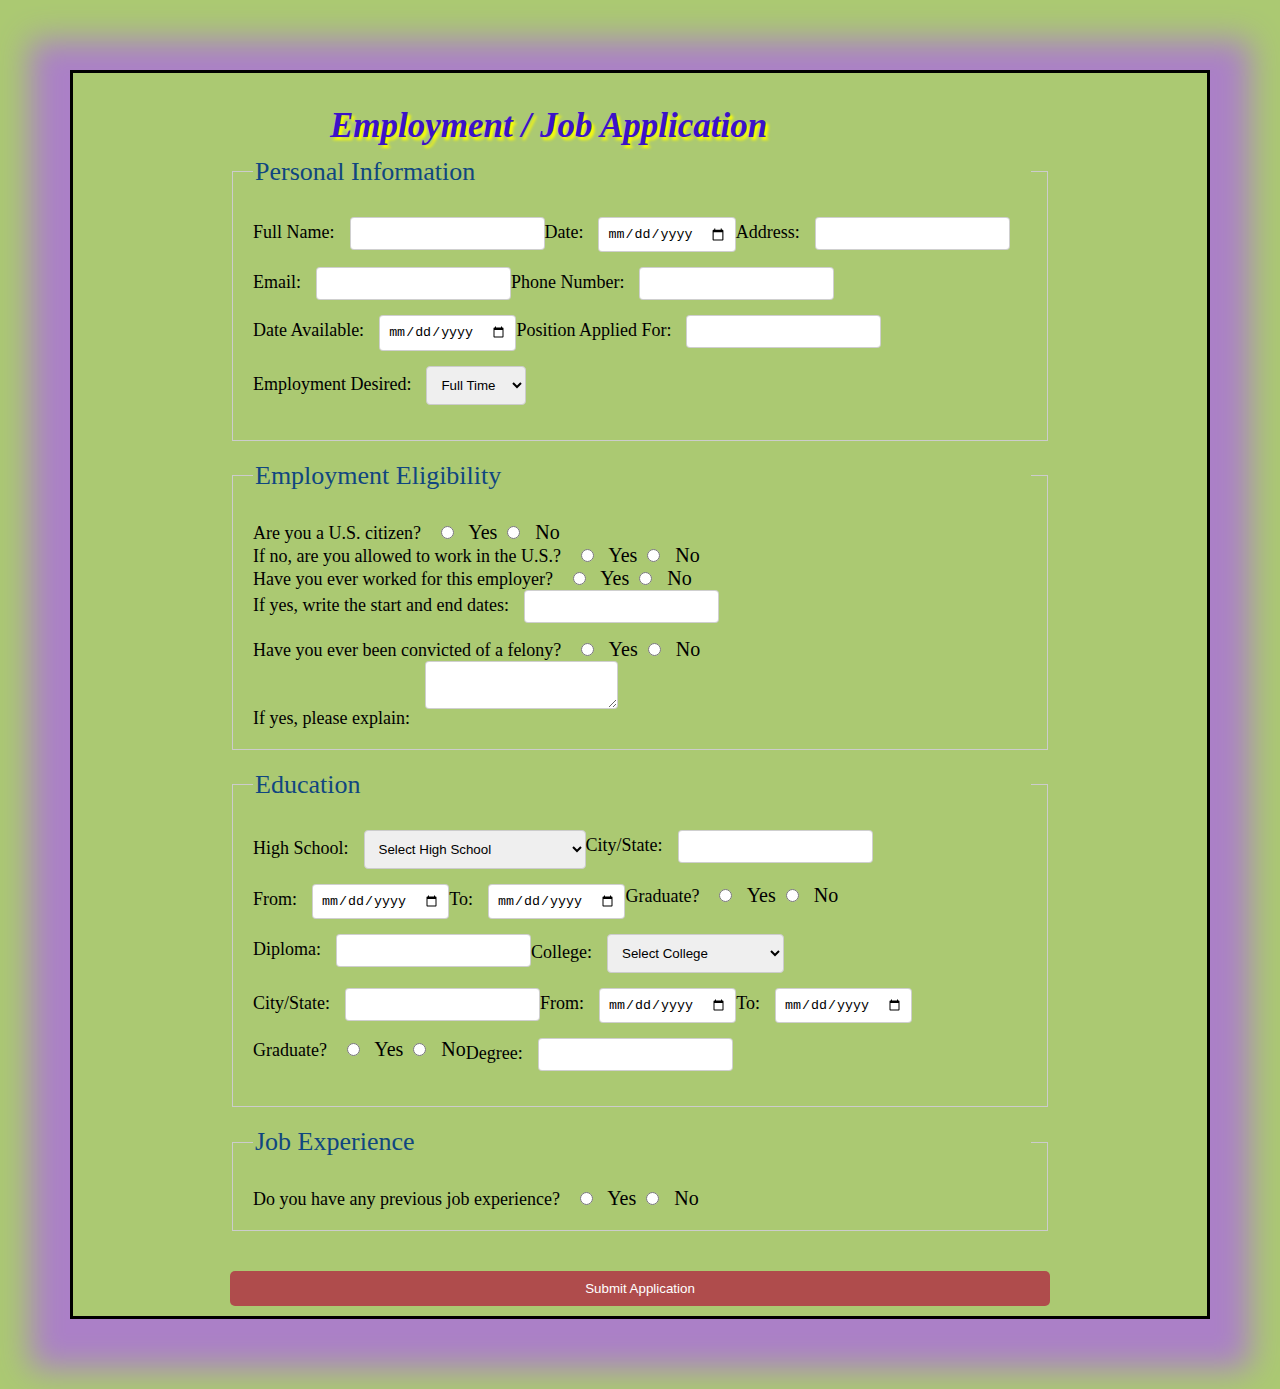
<file: index.html>
<!DOCTYPE html>
<html lang="en">
<head>
    <meta charset="UTF-8">
    <meta name="viewport" content="width=device-width, initial-scale=1.0">
    <title>Job Application Form</title>
    <link rel="stylesheet" href="SyedaFarwah_Assignment3.css">
</head>
<body>
    <div class="container">
        <h1>Employment / Job Application</h1>
        <form id="jobApplicationForm" action="#" method="post">
            <!-- Personal Information Section -->
            <fieldset>
                <legend>Personal Information</legend>
                <div class="form-row">
                    <label for="fullName">Full Name:</label>
                    <input type="text" id="fullName" name="fullName" required>
                </div>
                <div class="form-row">
                    <label for="date">Date:</label>
                    <input type="date" id="date" name="date" required>
                </div>
                <div class="form-row">
                    <label for="address">Address:</label>
                    <input type="text" id="address" name="address" required>
                </div>
                <div class="form-row">
                    <label for="email">Email:</label>
                    <input type="email" id="email" name="email" required>
                </div>
                <div class="form-row">
                    <label for="phone">Phone Number:</label>
                    <input type="text" id="phone" name="phone" required>
                </div>
                <div class="form-row">
                    <label for="dateAvailable">Date Available:</label>
                    <input type="date" id="dateAvailable" name="dateAvailable" required>
                </div>
                <div class="form-row">
                    <label for="position">Position Applied For:</label>
                    <input type="text" id="position" name="position" required>
                </div>
                <div class="form-row">
                    <label for="employmentType">Employment Desired:</label>
                    <select id="employmentType" name="employmentType" required>
                        <option value="fullTime">Full Time</option>
                        <option value="partTime">Part Time</option>
                        <option value="seasonal">Seasonal</option>
                    </select>
                </div>
            </fieldset>

            <!-- Employment Eligibility Section -->
            <fieldset>
                <legend>Employment Eligibility</legend>
                <div class="form-row">
                    <label>Are you a U.S. citizen?</label>
                    <input type="radio" id="citizenYes" name="citizen" value="yes" required> Yes
                    <input type="radio" id="citizenNo" name="citizen" value="no" required> No
                </div>
                <div class="break"></div>
                <div class="form-row">
                    <label>If no, are you allowed to work in the U.S.?</label>
                    <input type="radio" id="workYes" name="work" value="yes"> Yes
                    <input type="radio" id="workNo" name="work" value="no"> No
                </div>
                <div class="form-row">
                    <label>Have you ever worked for this employer?</label>
                    <input type="radio" id="workedYes" name="worked" value="yes"> Yes
                    <input type="radio" id="workedNo" name="worked" value="no"> No
                </div>
                <div class="form-row">
                    <label for="workDates">If yes, write the start and end dates:</label>
                    <input type="text" id="workDates" name="workDates">
                </div>
                <div class="form-row">
                    <label>Have you ever been convicted of a felony?</label>
                    <input type="radio" id="felonyYes" name="felony" value="yes"> Yes
                    <input type="radio" id="felonyNo" name="felony" value="no"> No
                </div>
                <div class="form-row">
                    <label for="felonyExplain">If yes, please explain:</label>
                    <textarea id="felonyExplain" name="felonyExplain"></textarea>
                </div>
            </fieldset>

            <!-- Education Section -->
            <fieldset>
            <legend>Education</legend>
                <div class="form-row">
                    <label for="highSchool">High School:</label>
                    <select id="highSchool" name="highSchool" required>
                        <option value="">Select High School</option>
                        <option value="harbord">Harbord Collegiate Institute</option>
                        <option value="riverside">Riverside Secondary School</option>
                        <option value="westmount">Westmount Secondary School</option>
                        <option value="lakeshore">Lakeshore Collegiate Institute</option>
                        <option value="carleton">Carleton Place High School</option>
                        <option value="glendale">Glendale Secondary School</option>
                    </select>
                </div>
                <div class="form-row">
                    <label for="highSchoolCity">City/State:</label>
                    <input type="text" id="highSchoolCity" name="highSchoolCity" required>
                </div>
                <div class="form-row">
                    <label for="highSchoolFrom">From:</label>
                    <input type="date" id="highSchoolFrom" name="highSchoolFrom" required>
                </div>
                <div class="form-row">
                    <label for="highSchoolTo">To:</label>
                    <input type="date" id="highSchoolTo" name="highSchoolTo" required>
                </div>
                <div class="form-row">
                    <label>Graduate?</label>
                    <input type="radio" id="highSchoolGradYes" name="highSchoolGrad" value="yes" required> Yes
                    <input type="radio" id="highSchoolGradNo" name="highSchoolGrad" value="no" required> No
                </div>
                <div class="form-row">
                    <label for="highSchoolDiploma">Diploma:</label>
                    <input type="text" id="highSchoolDiploma" name="highSchoolDiploma">
                </div>
                <div class="form-row">
                    <label for="college">College:</label>
                    <select id="college" name="college" required>
                        <option value="">Select College</option>
                        <option value="georgebrown">George Brown College</option>
                        <option value="centennial">Centennial College</option>
                        <option value="ryerson">Ryerson University</option>
                        <option value="humber">Humber College</option>
                        <option value="sheridan">Sheridan College</option>
                        <option value="moore">Moore College</option>
                    </select>
                </div>
                <div class="form-row">
                    <label for="collegeCity">City/State:</label>
                    <input type="text" id="collegeCity" name="collegeCity" required>
                </div>
                <div class="form-row">
                    <label for="collegeFrom">From:</label>
                    <input type="date" id="collegeFrom" name="collegeFrom" required>
                </div>
                <div class="form-row">
                    <label for="collegeTo">To:</label>
                    <input type="date" id="collegeTo" name="collegeTo" required>
                </div>
                <div class="form-row">
                    <label>Graduate?</label>
                    <input type="radio" id="collegeGradYes" name="collegeGrad" value="yes" required> Yes
                    <input type="radio" id="collegeGradNo" name="collegeGrad" value="no" required> No
                </div>
                <div class="form-row">
                    <label for="collegeDegree">Degree:</label>
                    <input type="text" id="collegeDegree" name="collegeDegree">
                </div>
            </fieldset>

            <!-- Job Experience Section -->
            <fieldset>
                <legend>Job Experience</legend>
                <div class="form-row">
                    <label for="experience">Do you have any previous job experience?</label>
                    <input type="radio" id="experienceYes" name="experience" value="yes" required> Yes
                    <input type="radio" id="experienceNo" name="experience" value="no" required> No
                </div>
                <div class="break"></div>
                <div class="form-row" id="experienceDetails" style="display: none;">
                    <label for="experienceDescription">If Yes, please describe:</label>
                    <textarea id="experienceDescription" name="experienceDescription"></textarea>
                </div>
            </fieldset>

            <button type="submit">Submit Application</button>
        </form>
    </div>
    <script src="SyedaFarwah_Assignment3.js"></script>
</body>
</html>
</file>
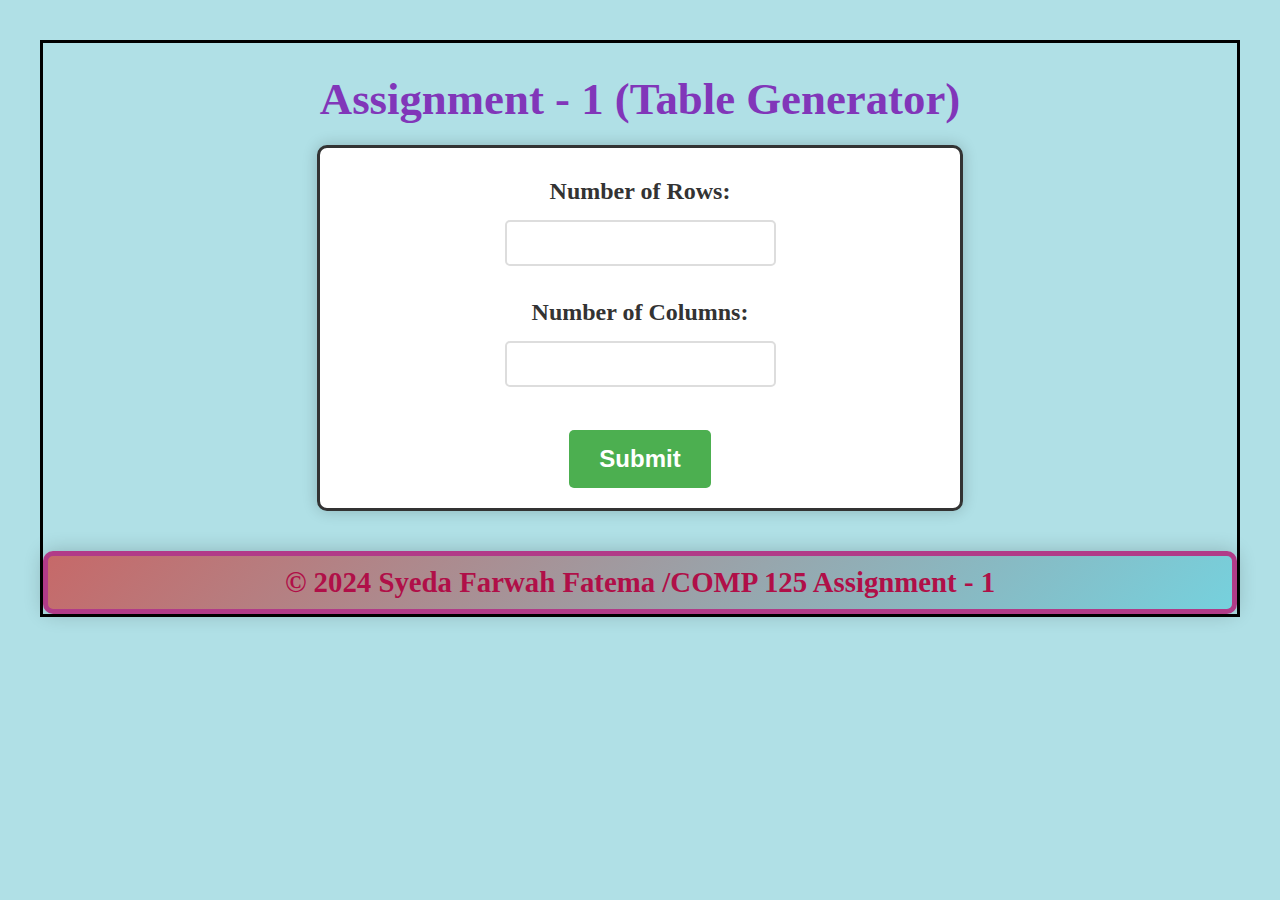
<file: SyedaFarwah_Assignment1.html>
<!DOCTYPE html>
<html lang="en">
<head>
    <meta charset="UTF-8">
    <meta name="viewport" content="width=device-width, initial-scale=1.0">
    <title>Dynamic Table Generator</title>
    <link rel="stylesheet" href="SyedaFarwah_Assignment1.css">
    <script src="SyedaFarwah_Assignment1.js" defer></script>
</head>
<body>
    <h1> Assignment - 1 (Table Generator)</h1>
    <form id="tableForm">
        <label for="rows">Number of Rows:</label>
        <input type="number" id="rows" name="rows" min="1" required>
        <br>
        <label for="columns">Number of Columns:</label>
        <input type="number" id="columns" name="columns" min="1" required>
        <br>
        <button type="submit">Submit</button>
    </form>
    <div id="tableContainer"></div>
    <footer>&copy; 2024 Syeda Farwah Fatema /COMP 125 Assignment - 1</footer>
</body>
</html>
</file>
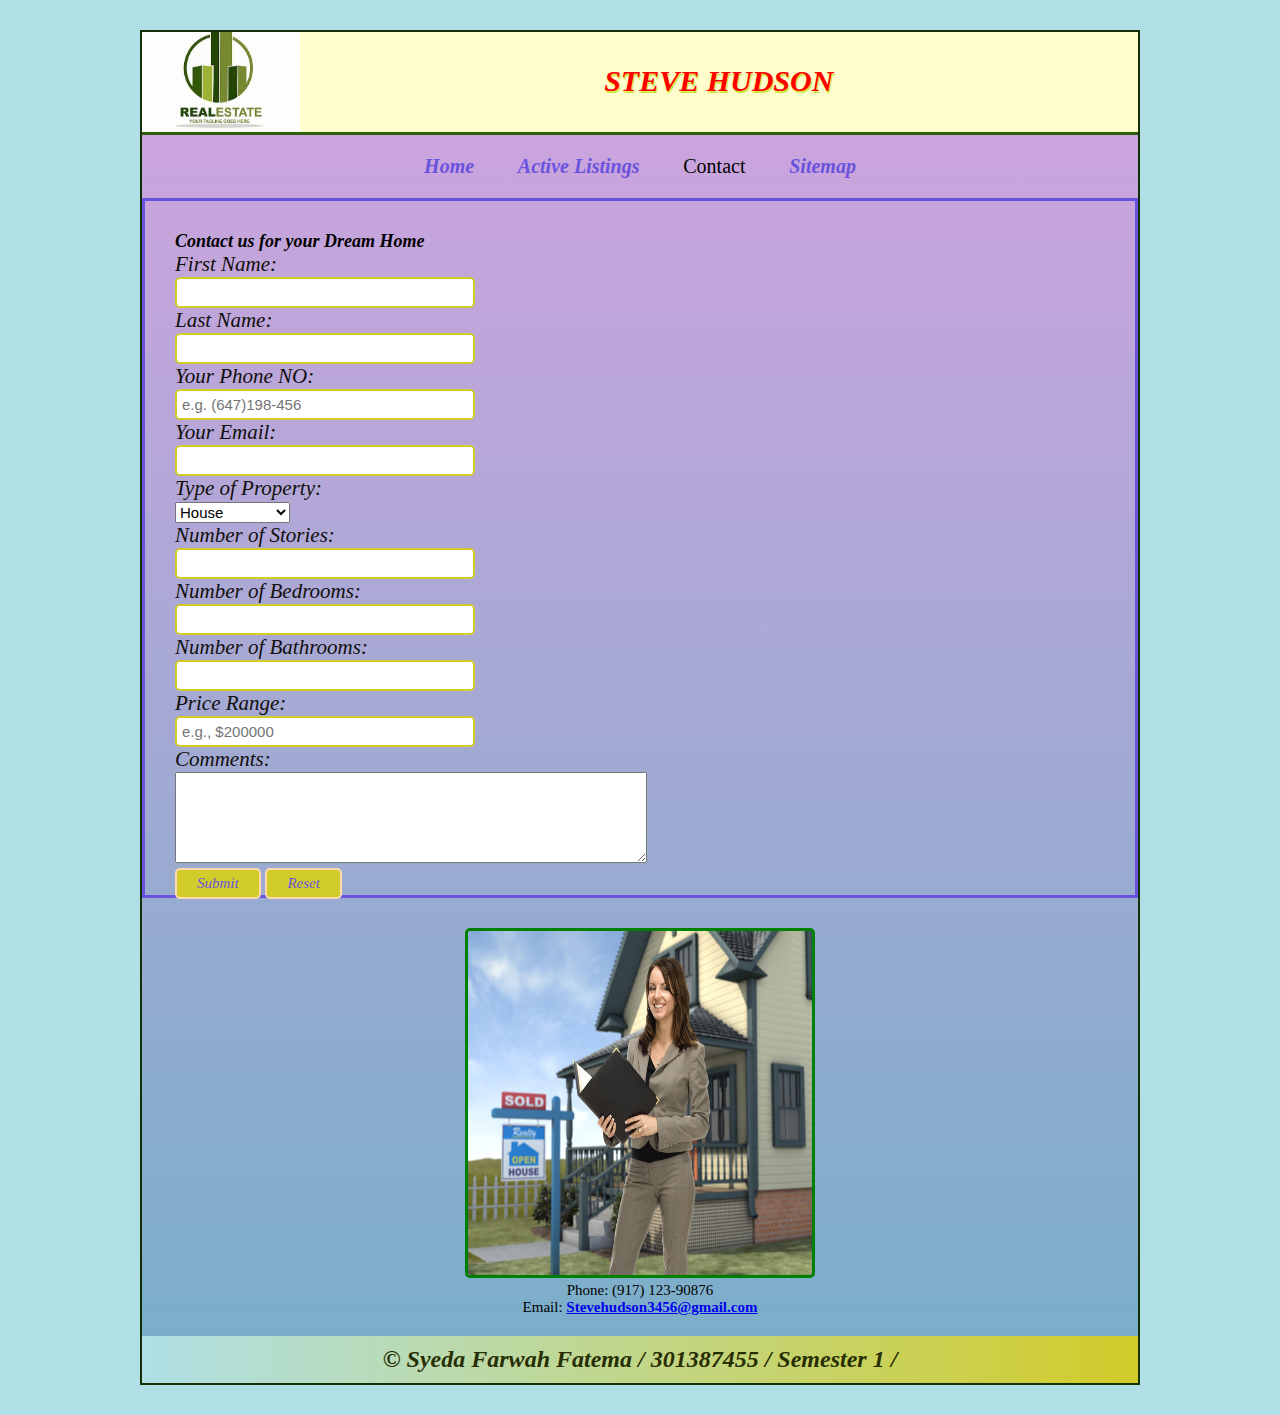
<file: individual project/Project/Contact.html>
<!DOCTYPE html>
<html lang="en">
<head>
<title>Lighthouse Bistro</title>
<meta charset="utf-8">
<meta name="viewport" content="width=device-width, initial-scale=1.0"> 
<style>


</style> 
<link href="Styles.css" rel="stylesheet" type="text/css">
</head>
<body>
<div id="wrapper">
<style>
    /* Increase font size for all form elements */
    form {
        font-size: 19px; /* Adjust the size as needed */
    }

    /* Increase font size for specific labels */
    label {
        font-size: 21px; /* Adjust the size as needed */
    }

    /* Increase font size for specific input fields */
    input[type="text"],
    input[type="email"],
    input[type="tel"],
    input[type="number"],
    select,
    textarea {
        font-size: 15px; /* Adjust the size as needed */
    }
</style>

  <header>
    <h1>STEVE HUDSON</h1>
  </header>
  <style>
  li {
    font-size: 20px; 
  }
</style>

    <nav>
	<ul>
      <li><a href="home.html">Home</a></li>
      <li><a href="Listing.html">Active Listings</a></li>
      <li id="homepage">Contact</li>
      <li><a href="Sitemap.html">Sitemap</a></li>
	 </ul>
    </nav>
    <main>
    <h2>Contact us for your Dream Home</h2>
	<form method="post" action="mailto:Stevehudson3456@gmail.com">
    <label for="fName">First Name:</label><br>
        <input type="text" id="fName" name="fName"  required><br>

        <label for="lastName">Last Name:</label><br>
        <input type="text" id="lastName" name="lastName" required><br>

        <label for="phone"> Your Phone NO:</label><br>
        <input type="tel" id="phone" name="phone" placeholder="e.g. (647)198-456"required ><br>

        <label for="email"> Your Email:</label><br>
        <input type="email" id="email" name="email" required><br>

        <label for="Property">Type of Property:</label><br>
        <select id="Property" name="Property" required>
            <option value="house">House</option>
            <option value="Apartment">Apartment</option>
            <option value="Villa">Villa</option>
            <option value="condominium">Condominium</option>
        </select><br>
        <label for="story">Number of Stories:</label><br>
        <input type="number" id="story" name="story" required min="1" max="3"><br>


        <label for="bedroom">Number of Bedrooms:</label><br>
        <input type="number" id="bedroom" name="bedroom" required min="1" max="8"><br>

        <label for="bathroom">Number of Bathrooms:</label><br>
        <input type="number" id="bathroom" name="bathroom" required min="1" max="5"><br>

        

        <label for="priceRange">Price Range:</label><br>
        <input type="text" id="priceRange" name="priceRange" placeholder="e.g., $200000" required pattern="\$\d+"><br>

        <label for="comments"> Comments:</label><br>
        <textarea type="textarea" id="comments" name="comments" rows="5" cols="50"></textarea><br>

        <input type="submit" value="Submit">
        <input type="reset" value="Reset">
	</form>
    </main>
   <aside>
    <figure>
    <img src="images/AgentPhoto.jpeg" width="350" height="350" alt="Agent photo">
		<br>Phone:  (917) 123-90876
		<br>Email: <b><a href="mailto:Stevehudson3456@gmail.com">Stevehudson3456@gmail.com</a></b>
    </figure>
  </aside> 
  <footer>
    <p> &copy; Syeda Farwah Fatema / 301387455 / Semester 1 / </p>
  </footer>
 </div>
</body>
</html>
</file>
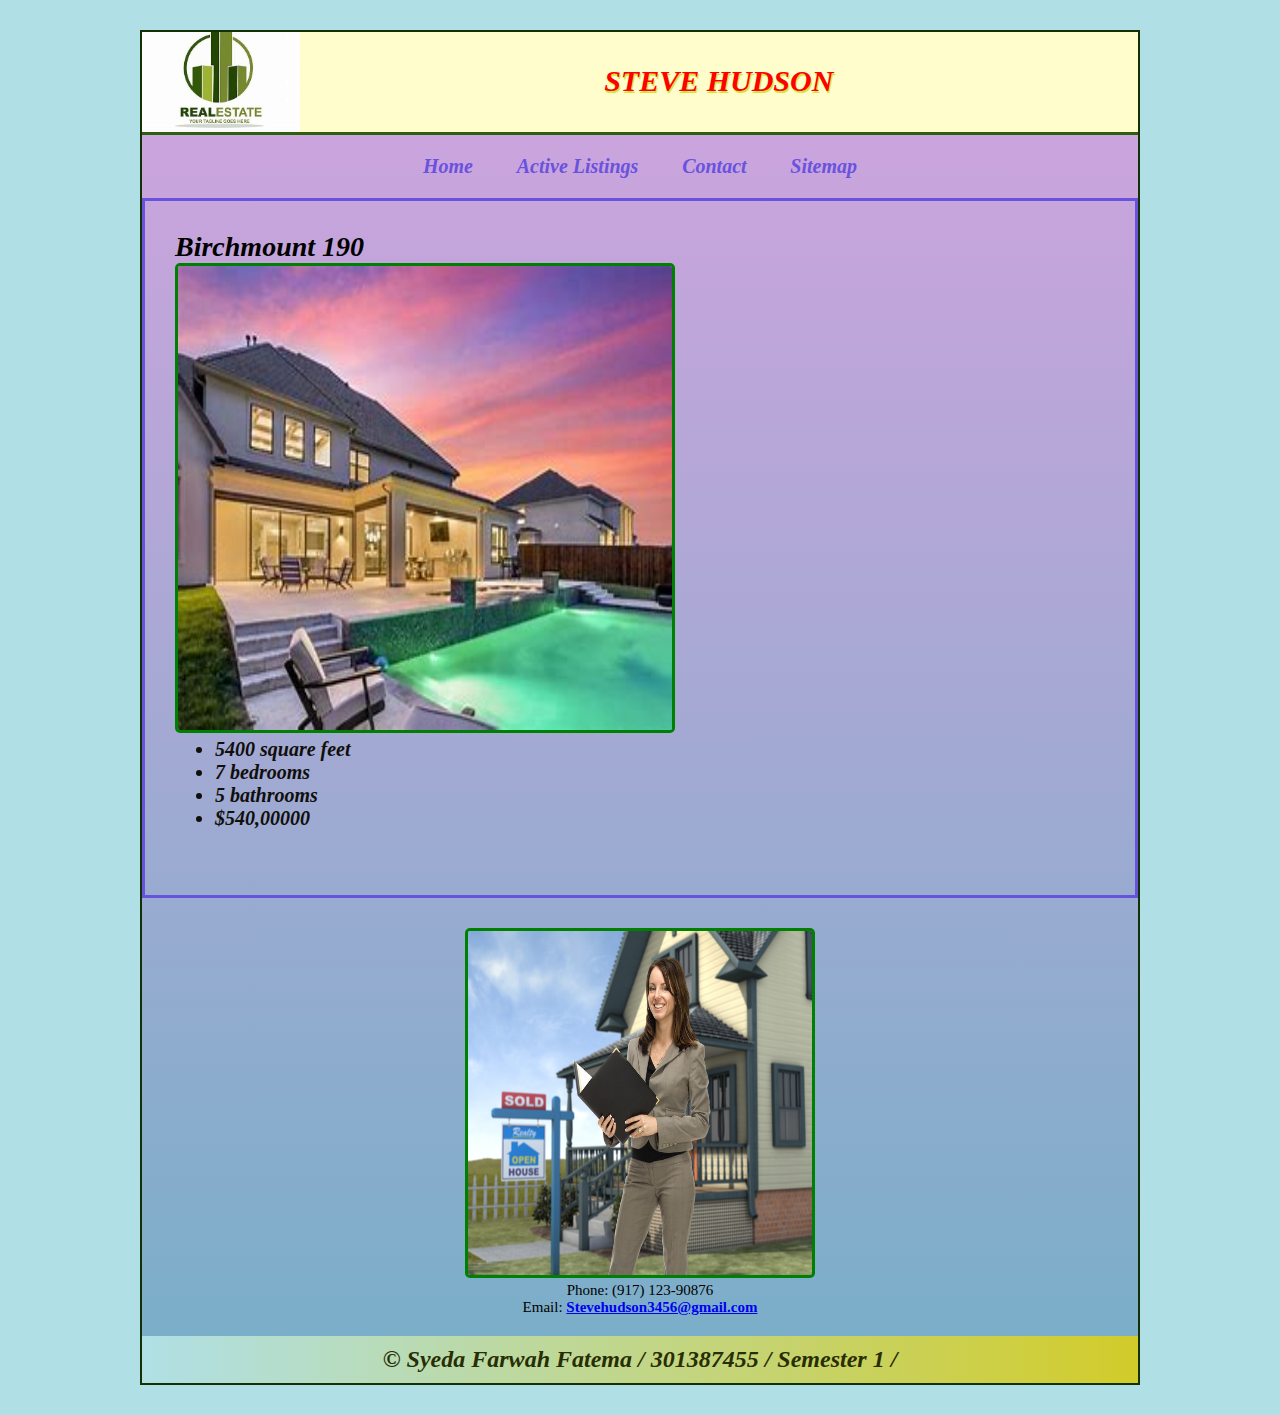
<file: individual project/Project/house1.html>
<!DOCTYPE html>
<html lang="en">
<head>
<title>Property 1</title>
<meta charset="utf-8">
<meta name="viewport" content="width=device-width, initial-scale=1.0"> 
<style>


</style> 
<link href="Styles.css" rel="stylesheet" type="text/css">
</head>
<body>
<div id="wrapper">
  <header>
    <h1>STEVE HUDSON</h1>
  </header>
   <style>
        h2 {
            font-size: 28px;
        }
    </style>
    <nav>
	<ul>
      <li><a href="home.html">Home</a></li>
      <li><a href="Listing.html">Active Listings</a></li>
      <li><a href="Contact.html">Contact</a></li>
      <li><a href="Sitemap.html">Sitemap</a></li>
	 </ul>
    </nav>
    <main>
    <h2>Birchmount 190 </h2>
	<p><img alt="house1" height="470" src="images/house1.jpeg" width="500"></p>
  
  <style>
  li {
    font-size: 20px; 
  }
</style>

  <ul>
    <b><li>5400 square feet</li></b>
    <b><li>7 bedrooms</li></b>
    <b><li>5 bathrooms</li></b>
    <b><li>$540,00000</li></b>
 </ul>
    </main>
   <aside>
    <figure>
    <img src="images/AgentPhoto.jpeg" width="350" height="350" alt="AgentPhoto">
		<br>Phone: (917) 123-90876
		<br>Email: <b><a href="mailto:Stevehudson3456@gmail.com">Stevehudson3456@gmail.com</a></b>
    </figure>
  </aside> 
  <footer>
    <p> &copy; Syeda Farwah Fatema / 301387455 / Semester 1 / </p>
  </footer>
 </div>
</body>
</html>
</file>
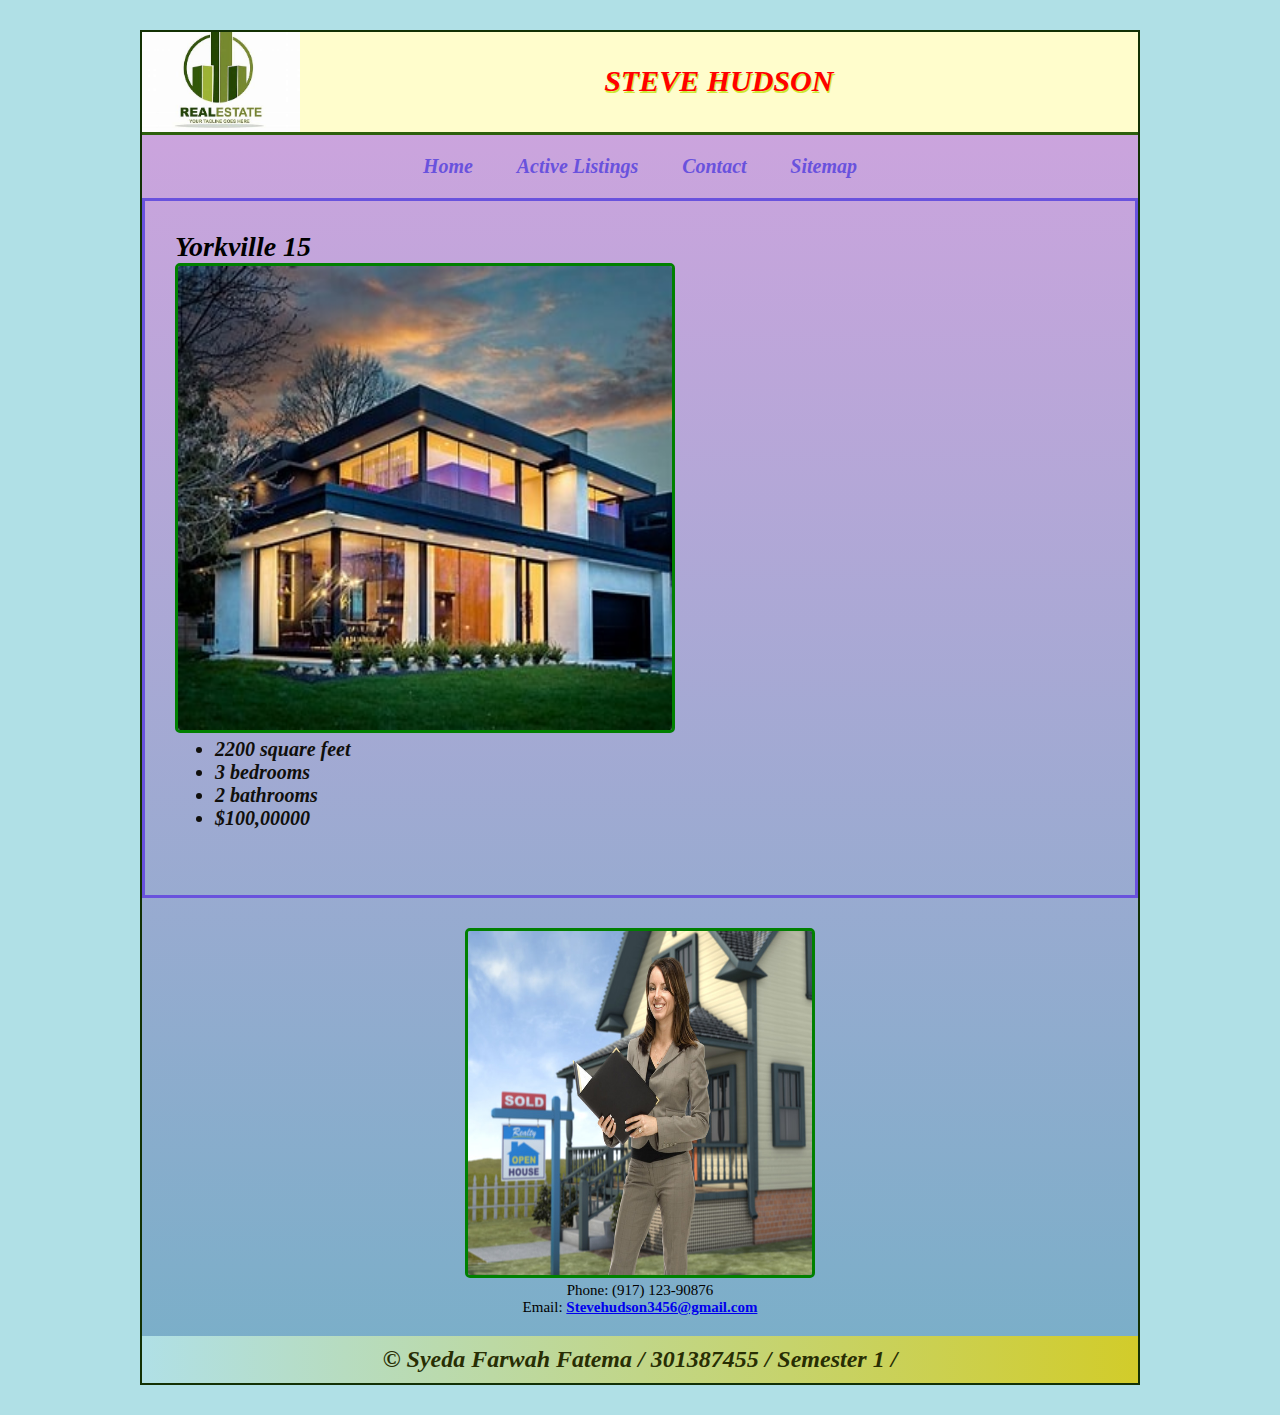
<file: individual project/Project/house2.html>
<!DOCTYPE html>
<html lang="en">
<head>
<title>Property 2</title>
<meta charset="utf-8">
<meta name="viewport" content="width=device-width, initial-scale=1.0"> 
<style>


</style> 
<link href="Styles.css" rel="stylesheet" type="text/css">
</head>
<body>
<div id="wrapper">
  <header>
    <h1>STEVE HUDSON</h1>
  </header>
  <style>
        h2 {
            font-size: 28px;
        }
    </style>
    <nav>
	<ul>
      <li><a href="home.html">Home</a></li>
      <li><a href="Listing.html">Active Listings</a></li>
      <li><a href="Contact.html">Contact</a></li>
      <li><a href="Sitemap.html">Sitemap</a></li>
	 </ul>
    </nav>
    <main>
    <h2>Yorkville 15</h2>
	<p><img alt="house1" height="470" src="images/house2.jpeg" width="500"></p>
  
  <style>
  li {
    font-size: 20px; 
  }
</style>

  
  <ul>
    <b><li>2200 square feet</li></b>
    <b><li>3 bedrooms</li> </b>
     <b><li>2 bathrooms</li> </b>
     <b><li>$100,00000</li> </b>
 </ul>
    </main>
   <aside>
    <figure>
    <img src="images/AgentPhoto.jpeg" width="350" height="350" alt="AgentPhoto">
		<br>Phone: (917) 123-90876
		<br>Email: <b><a href="mailto:Stevehudson3456@gmail.com">Stevehudson3456@gmail.com</a></b>
    </figure>
  </aside> 
  <footer>
    <p> &copy; Syeda Farwah Fatema / 301387455 / Semester 1 / </p>
  </footer>
 </div>
</body>
</html>
</file>
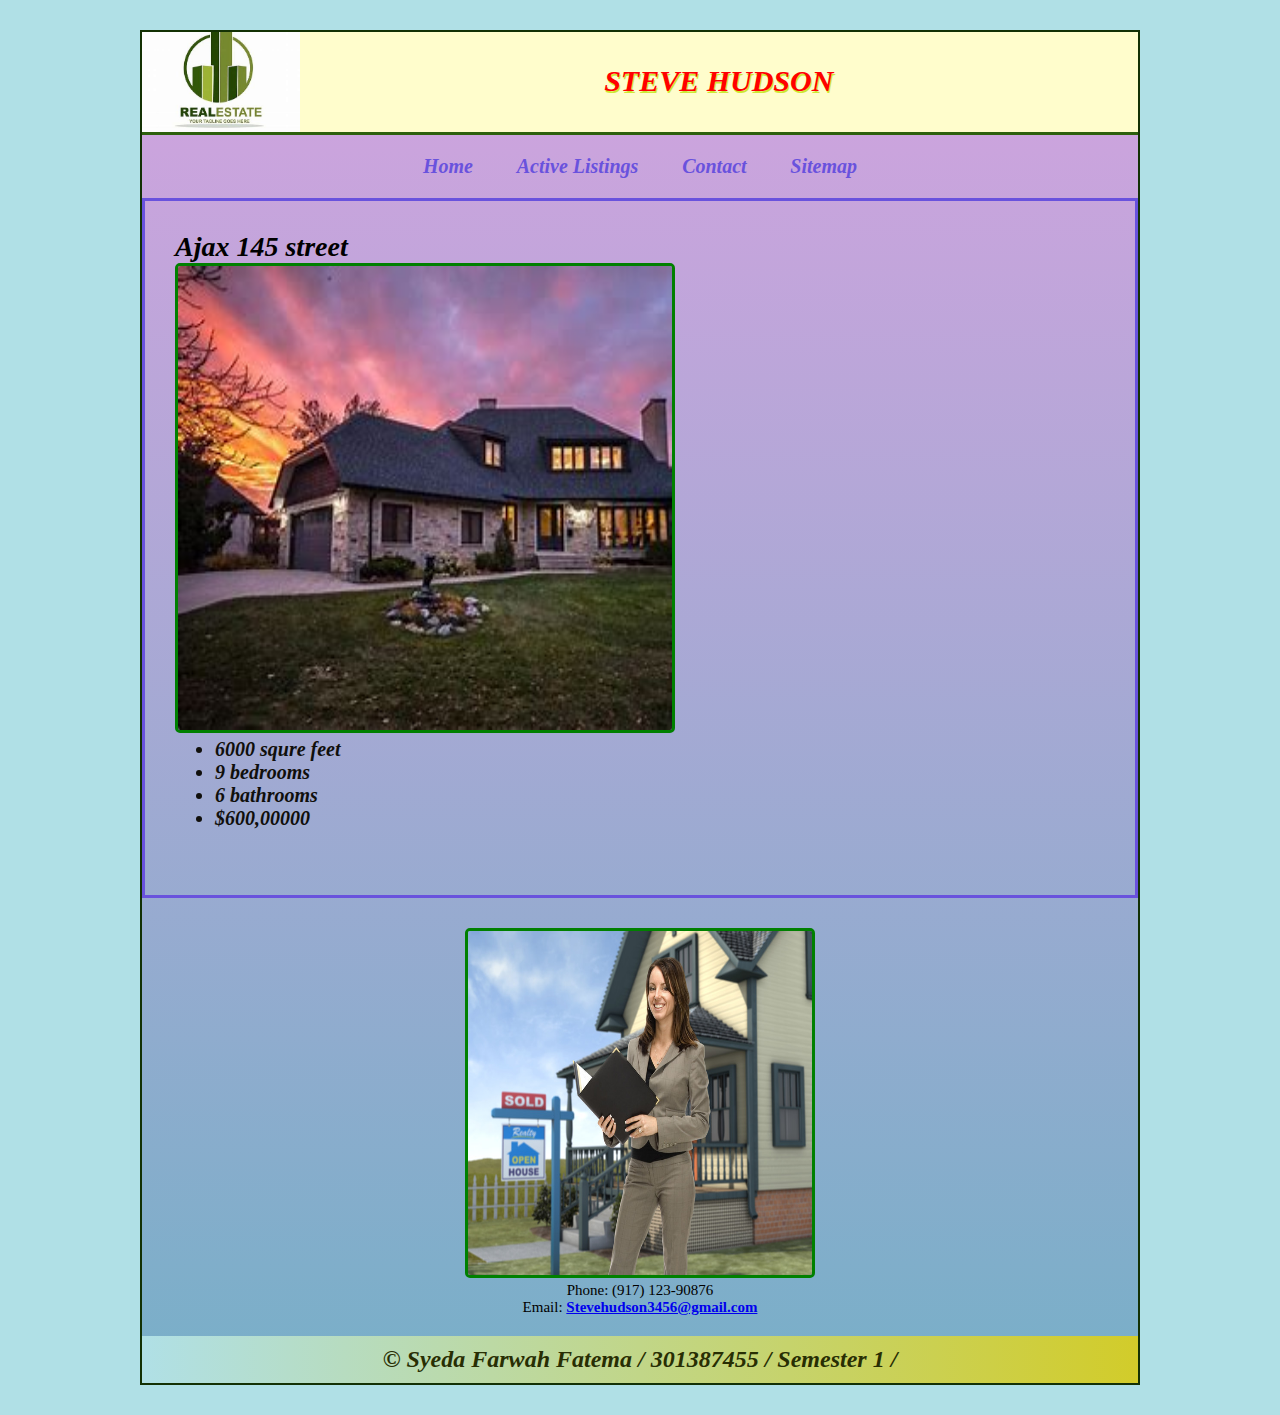
<file: individual project/Project/house3.html>
<!DOCTYPE html>
<html lang="en">
<head>
<title>Property 3</title>
<meta charset="utf-8">
<meta name="viewport" content="width=device-width, initial-scale=1.0"> 
<style>


</style> 
<link href="Styles.css" rel="stylesheet" type="text/css">
</head>
<body>
<div id="wrapper">
  <header>
    <h1>STEVE HUDSON</h1>
  </header>
  <style>
        h2 {
            font-size: 28px;
        }
    </style>
    <nav>
	<ul>
      <li><a href="home.html">Home</a></li>
      <li><a href="Listing.html">Active Listings</a></li>
      <li><a href="Contact.html">Contact</a></li>
      <li><a href="Sitemap.html">Sitemap</a></li>
	 </ul>
    </nav>
    <main>
    <h2>Ajax 145 street</h2>
	<p><img alt="house1" height="470" src="images/house3.jpeg" width="500"></p>
    <style>
  li {
    font-size: 20px;
  }
</style>

	
	<ul>
      <b><li>6000 squre feet</li></b>
        <b><li>9 bedrooms</li></b>
        <b><li>6 bathrooms</li></b>
        <b><li>$600,00000</li></b>
     </ul>
    </main>
   <aside>
    <figure>
    <img src="images/AgentPhoto.jpeg" width="350" height="350" alt="AgentPhoto">
		<br>Phone: (917) 123-90876
		<br>Email: <b><a href="mailto:Stevehudson3456@gmail.com">Stevehudson3456@gmail.com</a></b>
    </figure>
  </aside> 
  <footer>
    <p> &copy; Syeda Farwah Fatema / 301387455 / Semester 1 / </p>
  </footer>
 </div>
</body>
</html>
</file>
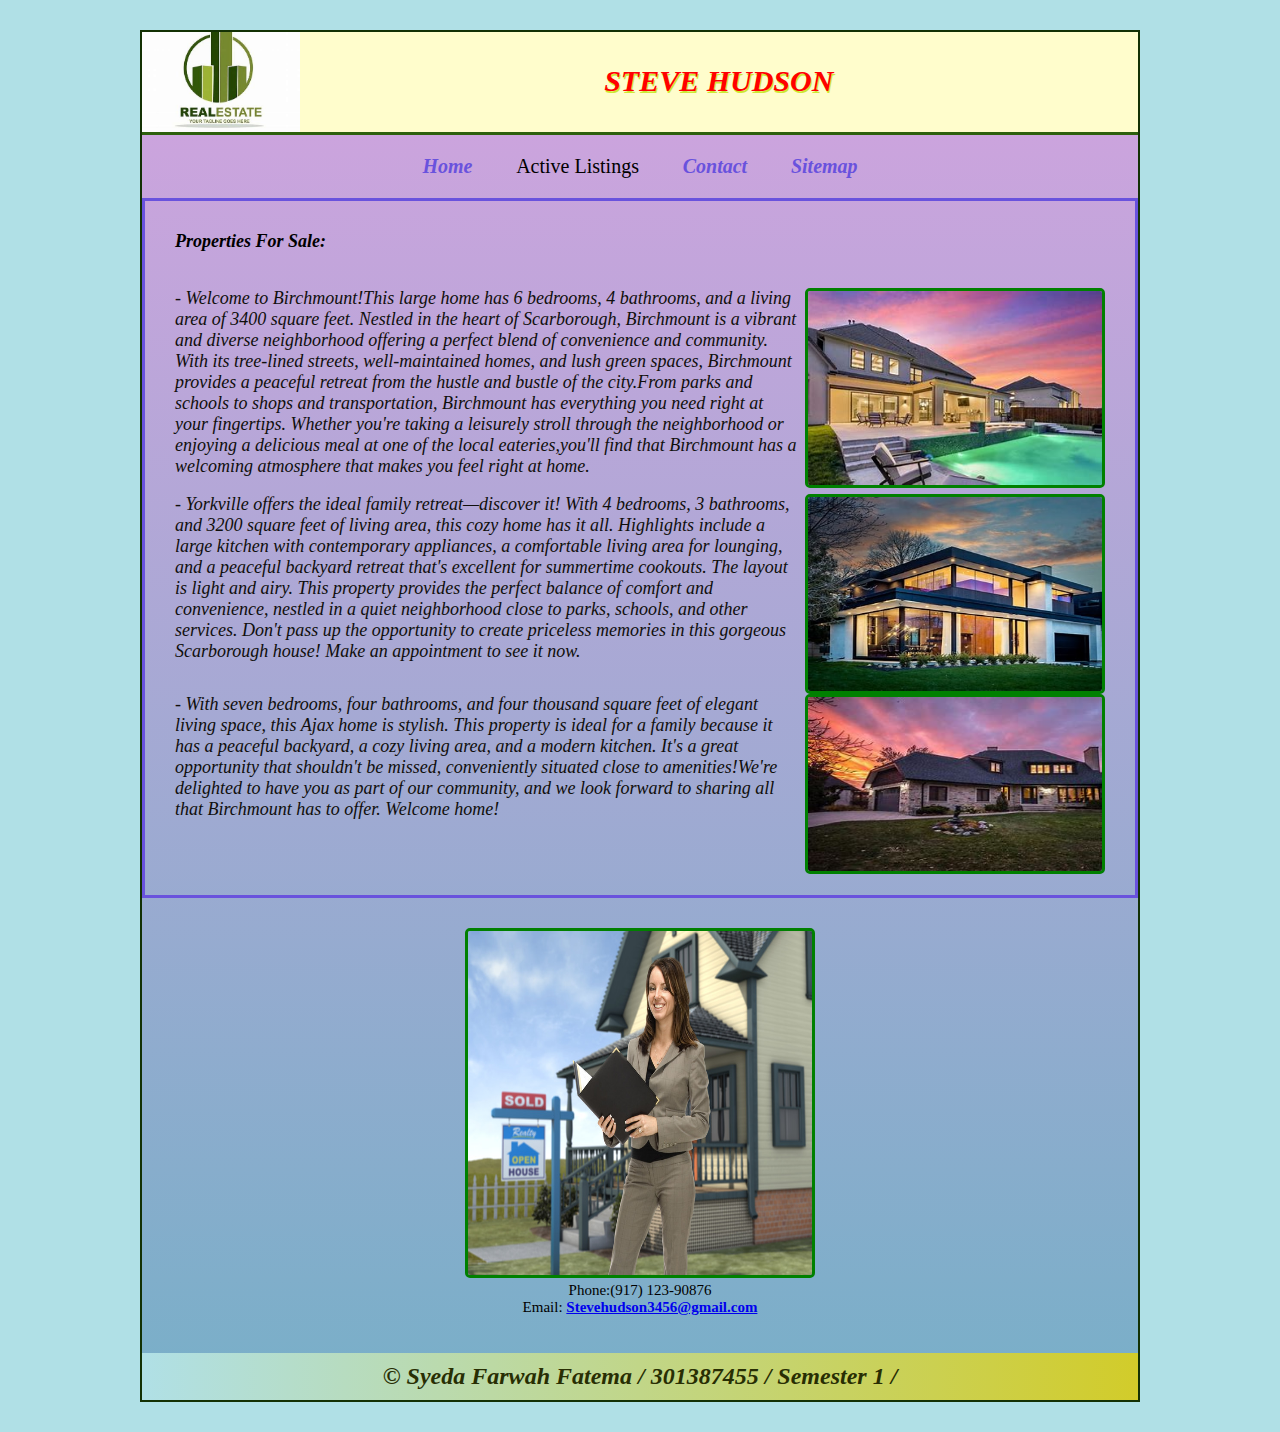
<file: individual project/Project/Listing.html>
<!DOCTYPE html>
<html lang="en">
<head>
<title>property listing</title>
<meta charset="utf-8">
<meta name="viewport" content="width=device-width, initial-scale=1.0"> 
<style>





</style> 
<link href="Styles.css" rel="stylesheet" type="text/css">
</head>
<body>
<div id="wrapper">
  <header>
    <h1>STEVE HUDSON</h1>
  </header>
  
  <style>
  li {
    font-size: 20px; 
  }
</style>

    <nav>
	<ul>
      <li><a href="home.html">Home</a></li>
      <li id="homepage">Active Listings</li>
      <li><a href="Contact.html">Contact</a></li>
      <li><a href="Sitemap.html">Sitemap</a></li>
	 </ul>
    </nav>
    <main>
    <h2 style="margin-bottom: 2em;">Properties For Sale:</h2>
	<p class="clearBoth">
	<a href="house1.html">
	<img alt="home 1" class="floatRight" height="200" src="images/house1.jpeg" width="300"></a>
- Welcome to Birchmount!This large home has 6 bedrooms, 4 bathrooms, and a living area of 3400 square feet. 
Nestled in the heart of Scarborough, Birchmount is a vibrant and diverse neighborhood offering a perfect blend 
of convenience and community. With its tree-lined streets, well-maintained homes, 
and lush green spaces, Birchmount provides a peaceful retreat from the hustle and bustle of the city.From parks and schools to shops and transportation, Birchmount has everything you need right at your fingertips. Whether you're taking a leisurely stroll through the neighborhood or enjoying a delicious meal at one of the local eateries,you'll find that Birchmount has a welcoming atmosphere that makes you feel right at home.
	 
	
	</p><br>
	<p class="clearBoth">
		<a href="house2.html">
	<img alt="home 2" class="floatRight" height="200" src="images/house2.jpeg" width="300"></a>- Yorkville offers the ideal family retreat—discover it! With 4 bedrooms, 
	3 bathrooms, and 3200 square feet of living area, this cozy home has
	 it all. Highlights include a large kitchen with contemporary appliances, a comfortable living area for lounging, and a peaceful backyard retreat that's excellent for summertime cookouts. The layout is light and airy. This property provides the perfect balance of comfort and convenience, nestled in a quiet neighborhood close to parks, schools, and other services. Don't pass up the opportunity to create priceless memories in this gorgeous Scarborough house! Make an appointment to see it now.


	</p><br>
	<p class="clearBoth">
		<a href="house3.html">
	<img alt="home 3" class="floatRight" height="180" src="images/house3.jpeg" width="300"></a>- With seven bedrooms, four bathrooms, and four thousand square feet of elegant living space, this Ajax home is stylish. This property is ideal for a family because it has a peaceful backyard, a cozy living area, and a modern kitchen. It's a great opportunity 
	that shouldn't be missed, conveniently situated close to amenities!We're delighted to have you as part of our community, and we look forward to sharing all that Birchmount has to offer. Welcome home!
    </main>
   <aside class="clearBoth">
    <figure>
    <img src="images/AgentPhoto.jpeg" width="350" height="350" alt="AgentPhoto">
		<br>Phone:(917) 123-90876
		<br>Email: <b><a href="mailto:Stevehudson3456@gmail.com">Stevehudson3456@gmail.com</a></b>
    </figure><br>
  </aside> 
  <footer>
	<p> &copy; Syeda Farwah Fatema / 301387455 / Semester 1 /</p>
  </footer>
 </div>
</body>
</html>
</file>
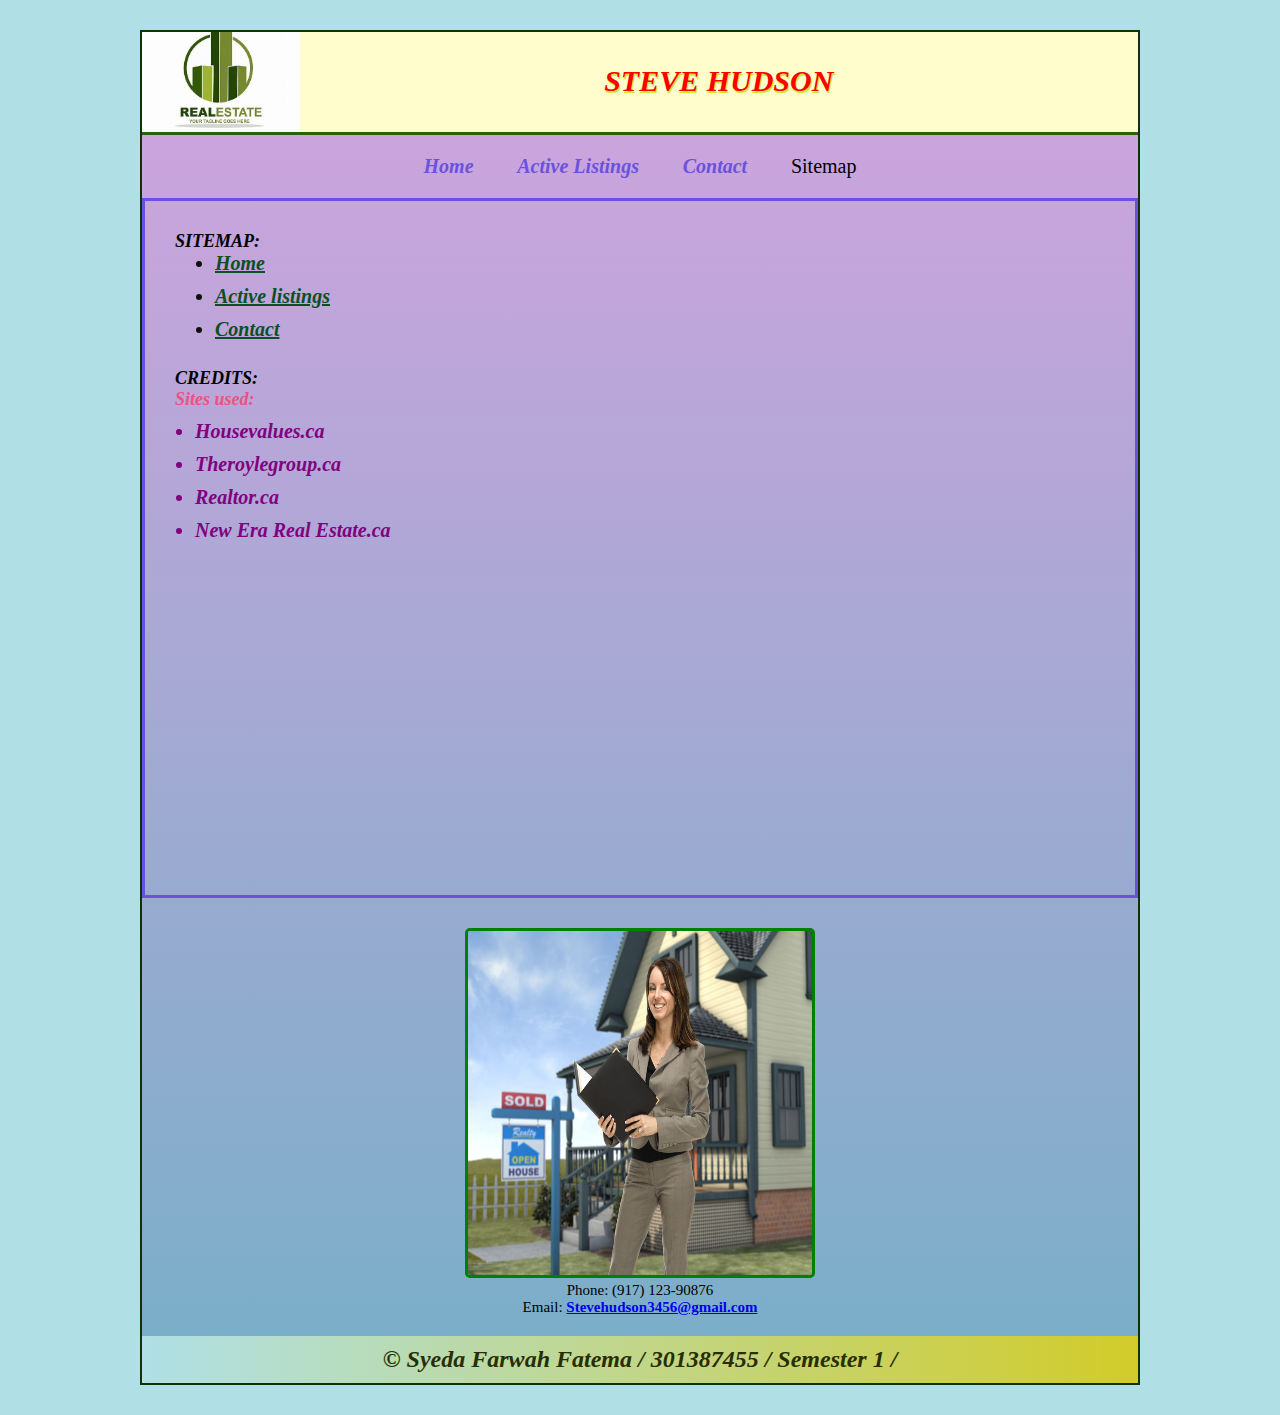
<file: individual project/Project/Sitemap.html>
<!DOCTYPE html>
<html lang="en">
<head>
<title>Real Estate</title>
<meta charset="utf-8">
<meta name="viewport" content="width=device-width, initial-scale=1.0"> 
<style>


</style> 
<link href="Styles.css" rel="stylesheet" type="text/css">
</head>
<body>
<div id="wrapper">
  <header>
    <h1>STEVE HUDSON</h1>
  </header>
  <style>
  li {
    font-size: 20px; 
  }
</style>
    <nav>
	<ul>
        <li><a href="home.html">Home</a></li>
      <li><a href="Listing.html">Active Listings</a></li>
      <li><a href="Contact.html">Contact</a></li>
      <li id="homepage">Sitemap</li>
	 </ul>
    </nav>
    <main>
  <h2>SITEMAP:</h2> 
	<ul>
		<b><li style="margin-bottom: 10px;"><a href="home.html" style=" color:#095023; font-size: 20px; font-family: Arial, sans-serif; font-style: italic; font-family: 'Times New Roman', Times, serif;">Home</a></li></b>
		<B><li style="margin-bottom: 10px;"><a href="Listing.html" style=" color:#095023; font-size: 20px; font-family: Arial, sans-serif; font-style: italic; font-family: 'Times New Roman', Times, serif;">Active listings</a></li></B>
   <b> <li style="margin-bottom: 10px;"><a href="Contact.html" style=" color:#095023; font-size: 20px; font-family: Arial, sans-serif; font-style: italic; font-family: 'Times New Roman', Times, serif;">Contact</a></li></b>
	</ul><br>
	<h2>CREDITS:</h2>
<b><p style="margin-bottom: 10px; font-family: Georgia, 'Times New Roman', Times, serif; font-size: larger; color: #e75480;">Sites used:</p></b>
<ul style="list-style-type: disc; padding-left: 20px;">
    <li style="margin-bottom: 10px; font-weight: bold; color: purple; font-size: 20px; font-family: 'Times New Roman', Times, serif;">
        <a href="https://www.housevalues.ca/?hvnp=1&msclkid=e4cf50ee0d3d11516eec36f2200dbe89#utm_source=bing&utm_medium=cpc&utm_campaign=Bing&utm_content=Blast1&utm_term=SellHome" style="text-decoration: none; color: purple;">Housevalues.ca</a>
    </li>
    <li style="margin-bottom: 10px; font-weight: bold; color: purple; font-size: 20px; font-family: 'Times New Roman', Times, serif;">
       <a href="https://theroylegroup.ca/our-featured-listings/?msclkid=19fc702f8b0415a9b4e81633a66fa830" style="text-decoration: none; color: purple;">Theroylegroup.ca</a>
    </li>
    <li style="margin-bottom: 10px; font-weight: bold; color: purple; font-size: 20px; font-family: 'Times New Roman', Times, serif;">
        <a href="https://www.realtor.ca/on/greater-toronto/real-estate?gad_source=1&gclid=Cj0KCQjwztOwBhD7ARIsAPDKnkAzRclyUMx61rPvk2D2B5unpQgmd15wuvycpJfg5hkDvfeO0WIR19IaAsvkEALw_wcB" style="text-decoration: none; color: purple;">Realtor.ca</a>
    </li>
    <li style="margin-bottom: 10px; font-weight: bold; color: purple; font-size: 20px; font-family: 'Times New Roman', Times, serif;">
        <a href="https://www.newerarealestate.ca/sell-for-less/?matchtype=b&device=c&keyword=low%20commission%20realtor&creative=639425827335&campaignid=17719964871&adgroupid=141624329511&loc_interest_ms=&loc_physical_ms=9000895&feeditemid=&adposition=&gad_source=1&gclid=Cj0KCQjwztOwBhD7ARIsAPDKnkDTBFieEeAAtjLLobwGaBHaqktzj2pXi75h6B9KcYVhLNUztCALGvoaAviaEALw_wcB" style="text-decoration: none; color: purple;">New Era Real Estate.ca</a>
    </li>
</ul>



    </main>
   <aside>
    <figure>
    <img src="images/AgentPhoto.jpeg" width="350" height="350" alt="Agent photo">
		<br>Phone: (917) 123-90876
		<br>Email: <b><a href="mailto:Stevehudson3456@gmail.com"> Stevehudson3456@gmail.com</a></b>
    </figure>
  </aside> 
  <footer>
    <p> &copy; Syeda Farwah Fatema / 301387455 / Semester 1 / </p>
  </footer>
 </div>
</body>
</html>
</file>
<file: SyedaFarwah_Assignment3.css>
body {
    font-family: Times New Roman;
    margin: 70px;
    padding: 10px;
    border: 3px solid black; 
    background-color: rgb(171, 201, 114);
    color: #000000;
    box-shadow: 0 10px 30px 40px rgb(171, 128, 199);
    font-size: 20px;
}

h1 {
    font-size: 35px;
    color: rgb(60, 18, 200);
    font-style: italic;
    text-indent: 100px;
    text-shadow: 3px 3px 3px yellow;
    margin-bottom: .3em;
}

fieldset {
    border: 1px solid #ccc;
    padding: 20px;
    margin-bottom: 20px;
    display: flex;
    flex-wrap: wrap;
}

legend {
    font-size: 26px;
    color: rgb(16, 70, 128);
    width: 100%;
    margin-bottom: 10px;
}

label {
    flex: 1;
    margin-right: 10px;
    font-size: 18px;
}

input[type="text"], input[type="email"], input[type="date"], select, textarea {
    padding: 8px;
    border: 1px solid #ccccccee;
    border-radius: 4px;
    flex: 2;
    margin-bottom: 15px;
}

select {
    padding: 10px;
    border: 1px solid #ccc;
    border-radius: 4px;
    flex: 2;
    margin-bottom: 15px;
}

input[type="radio"] {
    width: auto;
    margin-right: 10px;
}

button {
    background-color: #af4c4c;
    color: #ffffff;
    padding: 10px 20px;
    border: none;
    border-radius: 5px;
    cursor: pointer;
    margin-top: 20px;
}

button:hover {
    background-color: #8e3e7a;
}

.container {
    max-width: 820px;
    margin: 0 auto;
}

form {
    display: flex;
    flex-direction: column;
}

input[type="radio"], input[type="checkbox"] {
    margin-right: 10px;
}

#experienceDetails {
    flex: 1;
}

.break {
    flex-basis: 100%;
    height: 0;
}
</file>
<file: SyedaFarwah_Assignment1.css>
body {
    font-family: Times New Roman;
    margin: 40px;
    padding: 0;
    border: 3px solid black; 
    background-color: powderblue;
    color: #333;
    animation: fadeIn 1s ease-in;
}


h1 {
    text-align: center;
    color: #8136b9;
    font-size: 2.8em;
    font-weight: bold;
    margin-bottom: 20px;
}

form {
    display: flex;
    flex-direction: column;
    align-items: center;
    margin-bottom: 20px;
    padding: 20px;
    border: 3px solid #333; 
    background-color: #ffffff;
    border-radius: 10px;
    box-shadow: 0 0 15px rgba(0, 0, 0, 0.2);
    max-width: 600px; 
    margin: auto;
}

label {
    margin: 10px;
    font-size: 1.5em;
    font-weight: bold;
}

input {
    margin: 5px;
    padding: 10px;
    font-size: 1.2em;
    border: 2px solid #ddd;
    border-radius: 5px;
}

button {
    margin-top: 20px;
    padding: 15px 30px;
    background-color: #4CAF50;
    color: white;
    border: none;
    border-radius: 5px;
    cursor: pointer;
    font-size: 1.5em;
    font-weight: bold;
    transition: background-color 0.3s ease;
}

button:hover {
    background-color: #45a049;
}

#tableContainer {
    display: flex;
    justify-content: center;
    margin-top: 20px;
    animation: fadeIn 1s ease-in;
}

table {
    border-collapse: collapse;
    width: 80%;
    margin-top: 20px;
    background-color: #ffffff;
    border-radius: 10px;
    overflow: hidden;
    box-shadow: 0 0 15px rgba(0, 0, 0, 0.2);
    animation: slideDown 0.5s ease-out;
    border: 3px solid #333; 
}

td, th {
    border: 2px solid #ddd; 
    padding: 15px; 
    text-align: center;
    font-size: 1.3em;
    font-weight: bold;
}

tr:nth-child(odd) {
    background-color: #FFEBEE; 
}

tr:nth-child(even) {
    background-color: #E3F2FD; 
}

td:nth-child(odd) {
    background-color: #FCE4EC; 
}

td:nth-child(even) {
    background-color: #E8F5E9; 
}

tr:hover {
    background-color: #ddd;
}

@keyframes fadeIn {
    from {
        opacity: 0;
    }
    to {
        opacity: 1;
    }
}

@keyframes slideDown {
    from {
        transform: translateY(-20px);
        opacity: 0;
    }
    to {
        transform: translateY(0);
        opacity: 1;
    }
}

footer {
    display: flex;
    justify-content: center;
    padding: 10px;
    border: 5px solid #b13b88;
    background: linear-gradient(135deg, #c66969, #76d1dd);
    border-radius: 10px;
    box-shadow: 0 0 20px rgba(0, 0, 0, 0.2);
    font-weight: bold;
    text-align: center;
    margin-top: 20px;
    font-size: 1.8em;
    color: #b00f48;
}
</file>
<file: individual project/Project/Styles.css>
﻿/* Style for body */
* {
    box-sizing: border-box;
    margin: 0;
}

body {
    font-family: New Times Roman, Times, serif;
    background-color: powderblue; 
    margin-top: 2em;
}

body {
    font-size: 15px; 
}


h2, p, li {
    font-size: 1.2em; 

}


#wrapper {
    box-shadow: 2px #6952dd;
    width: 80%;
    margin: 2em auto;
    max-width: 1000px;
    border: 2px solid rgb(19, 49, 4);
    background: linear-gradient(to bottom, #D2A3DF, #78AFC8)
}

header {
    color: rgb(32, 52, 14);
    background-color: #fffdcc;
    background-image: url(images/logo.jpeg);
    text-align: center;
    background-size: auto 100%;
    padding: .10em 0 .10em 10.5em;
    background-repeat: no-repeat;
    height: 100px;
    transition: background-color 0.3s ease; 
}

main {
    background-color: linear-gradient(to bottom, #adb4f6, #e12285);
    color: #100f0c;
    padding: 2em;
    font-style: italic;
    border: 3px solid #6952dd;
    height: 700px;
}

/* Add these styles to your existing CSS file */
aside {
    margin-top: 2em; /* Adjust as needed */
    text-align: center;
}

    aside figure {
        margin-bottom: 20px;
    }


footer {
    background-color: #6952dd;
    font-size: 100%;
    text-align: center;
    padding: 0.5em 0;
    color: rgb(40, 46, 3);
    font-style: italic;
}

img {
    border: 3px solid green;
    border-radius: 5px;
    transition: transform 0.3s ease; 

}

h2 {
    color: #000000;
}

.floatRight {
    float: right;
    margin-left: 6px;
}

@keyframes slideIn {
  0% {
    transform: translateX(-100%);
    opacity: 0;
  }
  100% {
    transform: translateX(0);
    opacity: 1;
  }
}

h1 {
  margin-top: 1em;
  font-family: Georgia, 'Times New Roman', Times, serif;
  font-style: italic;
  text-shadow: 1px 2px rgb(205, 232, 51);
  color:#ff0000;
  animation: slideIn 3s ease-out; 
}


/* Styles for navigation menu */
nav ul {
    list-style: none;
    border-top: 3px solid #2d600d;
    padding: 0;
    text-align: center;
}

nav li {
    display: inline-block;
    padding-top: .6em;
    padding-bottom: .6em;
    padding: 20px;
}

nav a {
    text-decoration: none;
    font-style: italic;
    font-weight: bold;
    font-family: Georgia, 'Times New Roman', Times, serif;
    transition: color 0.3s ease; 
    color: #6952dd;

}

nav a:hover{
    color: #e6e634;
    transform: scale(1.1);
}

nav a:visited {
    color: #6952dd;
}


/* Medium Display */
@media (min-width: 700px) {
    /* Your existing media queries */
}

/* Larger Display */
@media (min-width: 1020px) {
    /* Your existing media queries */
}

.floatRight {
    float: right;
}

.clearBoth {
    clear: both;
}

/* Styles for form */
input[type="reset"],
input[type="submit"] {
    padding: 5px 20px;
    font-size: 15px;
    text-align: center;
    color: #6952dd;
    font-style: italic;
    font-family: 'Times New Roman', Times, serif;
    cursor: pointer;
    border: 2px solid rgb(253, 219, 174);
    border-radius: 5px;
    background-color: #d2cc2a;
    transition: background-color 0.3s ease;
}

input[type="text"],
input[type="number"],
input[type="tel"],
input[type="email"],
.select {
    width: 300px;
    padding: 5px;
    border: 2px solid #d2cc2a;
    border-radius: 5px;
}  
   footer {
    background: linear-gradient(to right,powderblue ,#d2cc2a ); 
    font-size: 100%;
    text-align: center;
    padding: 0.5em 0;
    color: rgb(40, 46, 3);
    font-style: italic;
    font-weight: bold; 
    font-size: 20px; 
}
</file>
